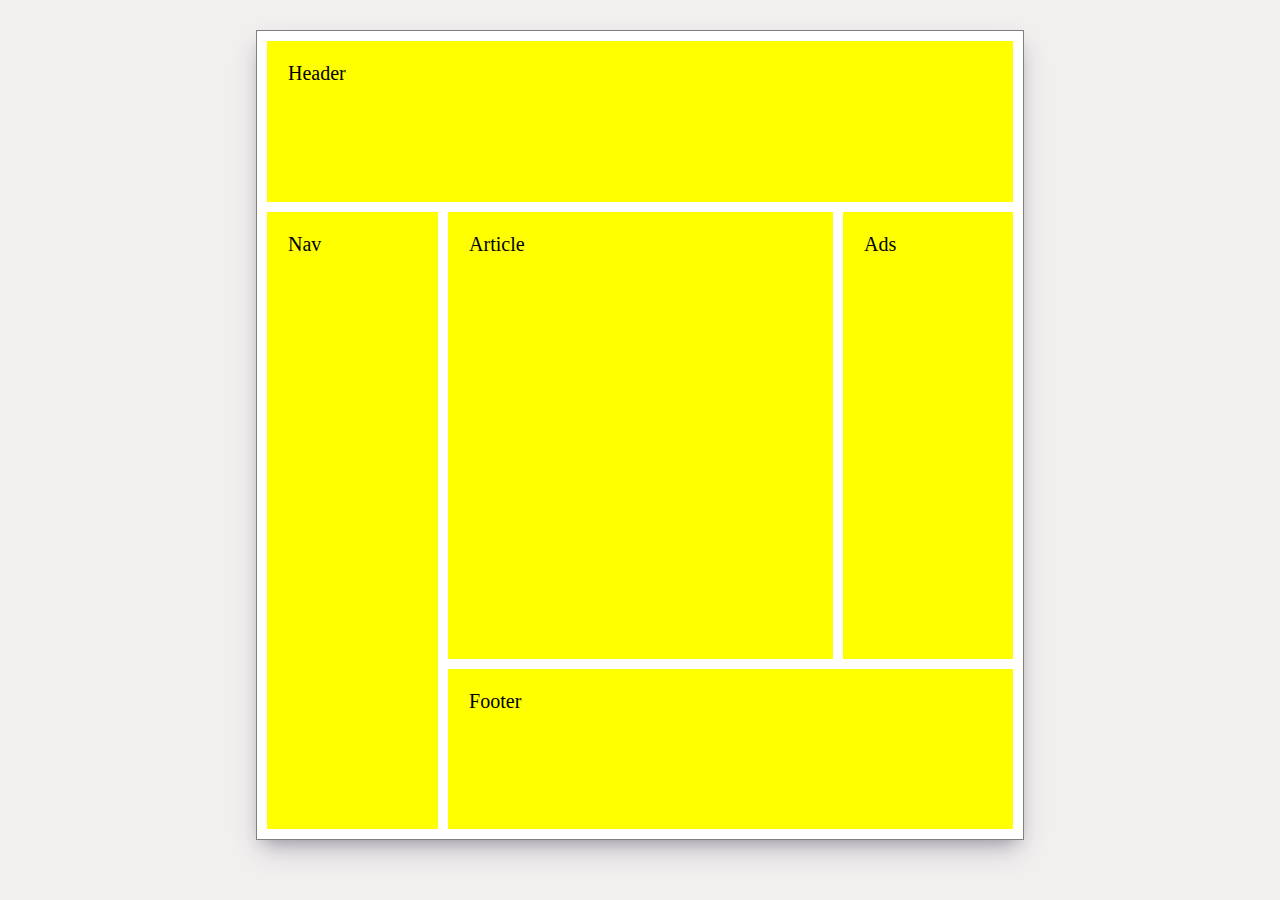
<file: Task 1/index.html>
<!DOCTYPE html>
<html lang="en">
<head>
    <meta charset="UTF-8">
    <meta http-equiv="X-UA-Compatible" content="IE=edge">
    <meta name="viewport" content="width=device-width, initial-scale=1.0">
    <title>Task1</title>
    <link rel="stylesheet" href="style.css">
</head>
<body>

    <div class="grid-container">
        <div class="item1">Header</div>
        <div class="item2">Nav</div>
        <div class="item3">Article</div>
        <div class="item4">Ads</div>
        <div class="item5">Footer</div>
      </div>

</body>
</html>
</file>
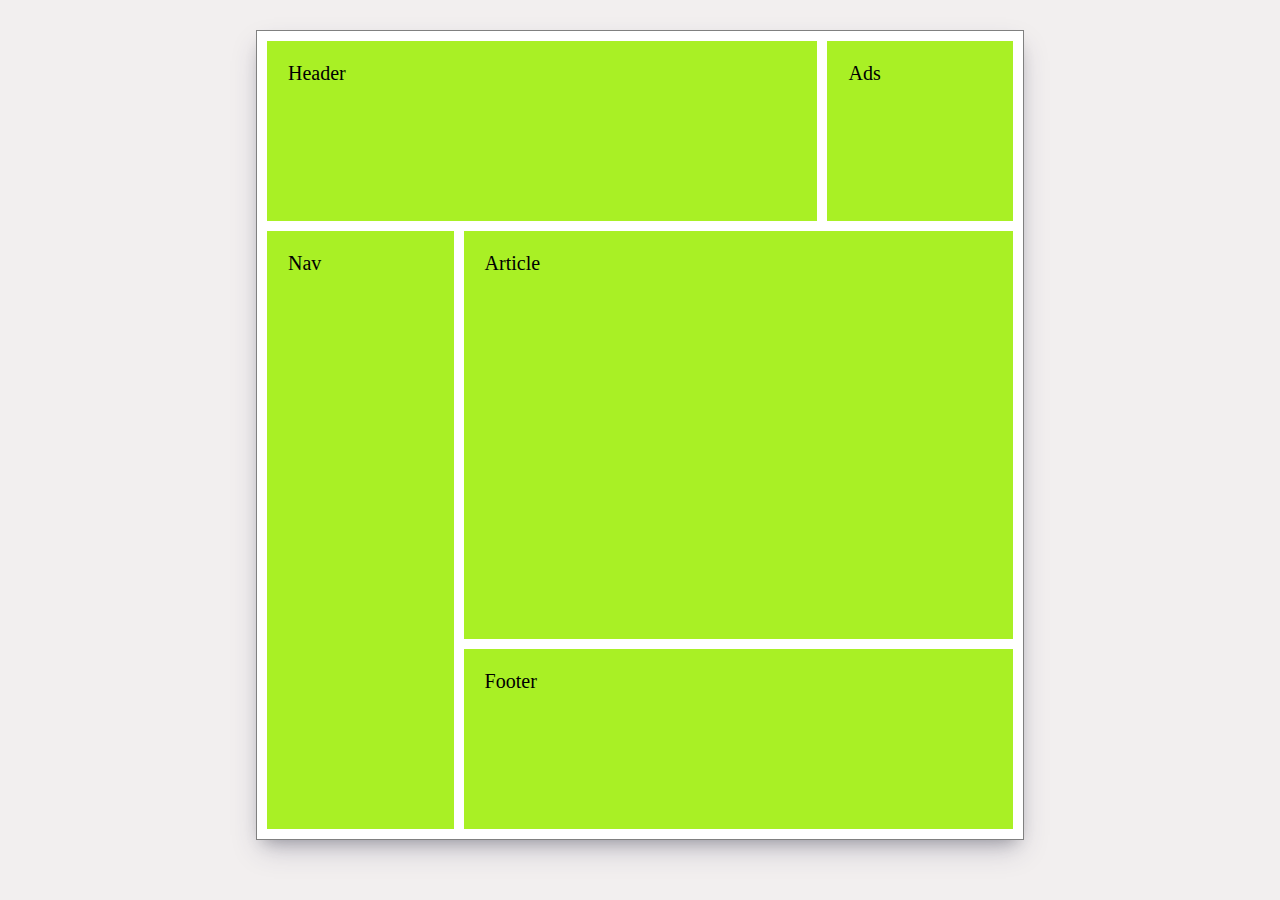
<file: Task 2/index.html>
<!DOCTYPE html>
<html lang="en">
<head>
    <meta charset="UTF-8">
    <meta http-equiv="X-UA-Compatible" content="IE=edge">
    <meta name="viewport" content="width=device-width, initial-scale=1.0">
    <title>Task 2</title>
    <link rel="stylesheet" href="style.css">
</head>
<body>
    <div class="grid-container">
        <div class="item1">Header</div>
        <div class="item2">Nav</div>
        <div class="item3">Article</div>
        <div class="item4">Ads</div>
        <div class="item5">Footer</div>
      </div>
</body>
</html>
</file>
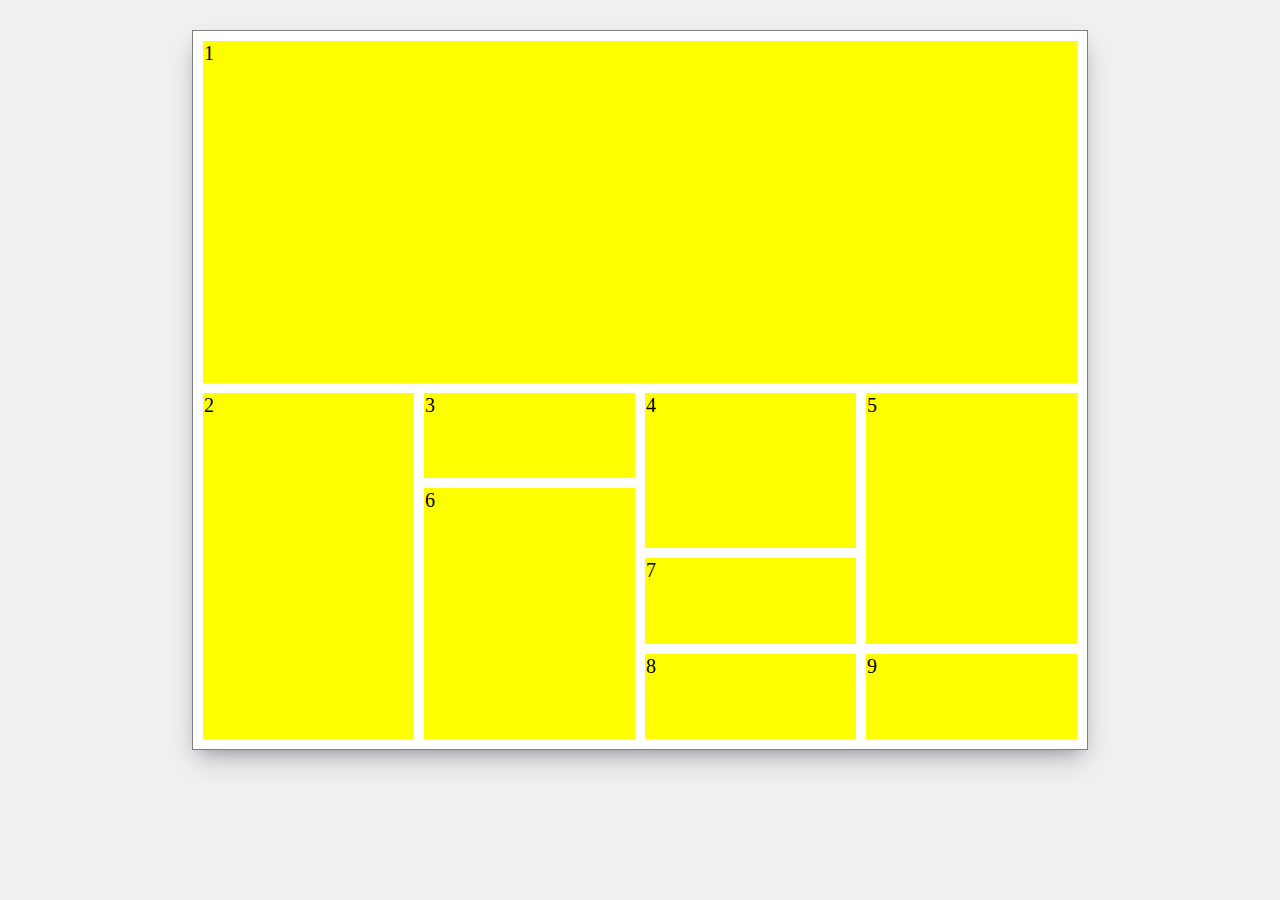
<file: Task 3/index.html>
<!DOCTYPE html>
<html lang="en">
<head>
    <meta charset="UTF-8">
    <meta http-equiv="X-UA-Compatible" content="IE=edge">
    <meta name="viewport" content="width=device-width, initial-scale=1.0">
    <title>Task 3</title>
    <link rel="stylesheet" href="style.css">
</head>
<body>
    <div class="grid-container">
        <div class="item1">1</div>
        <div class="item2">2</div>
        <div class="item3">3</div>
        <div class="item4">4</div>
        <div class="item5">5</div>
        <div class="item6">6</div>
        <div class="item7">7</div>
        <div class="item8">8</div>
        <div class="item9">9</div>
      </div>
</body>
</html>
</file>
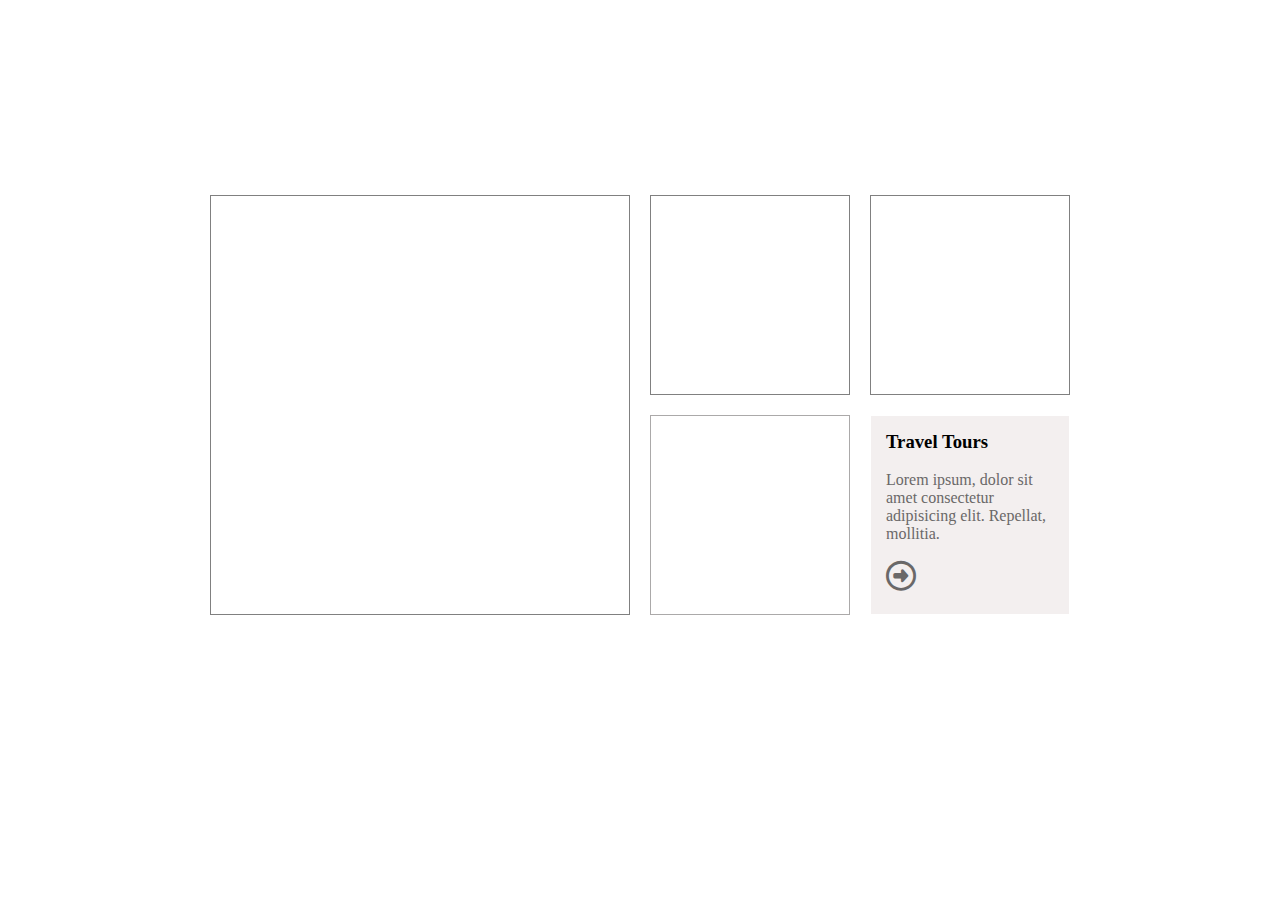
<file: Task 4/index.html>
<!DOCTYPE html>
<html lang="en">
<head>
    <meta charset="UTF-8">
    <meta http-equiv="X-UA-Compatible" content="IE=edge">
    <meta name="viewport" content="width=device-width, initial-scale=1.0">
    <title>Task 4</title>
    <link rel="stylesheet" href="style.css">
    <link rel="stylesheet" href="https://cdnjs.cloudflare.com/ajax/libs/font-awesome/6.4.0/css/all.min.css">

</head>
<body>
    <div class="container">
        <div class="item1"></div>
        <div class="item2"></div>
        <div class="item3"></div>
        <div class="item4"></div>
        <div class="item5">
            <h3>Travel Tours</h3> <br>
            <p>Lorem ipsum, dolor sit amet consectetur adipisicing elit. Repellat, mollitia.</p> <br>
            <i class="fa-regular fa-circle-right"></i>
        </div>
      </div>
</body>
</html>
</file>
<file: Task 1/style.css>
* {
    margin: 0;
    padding: 0;
    box-sizing: border-box;
}

body {
    background-color: rgb(242, 239, 239);
}

.grid-container {
    width: 60%;
    height: 90vh;
    gap: 10px;
    margin: 0 auto;
    display: grid;
    border: 1px solid gray;
    background-color: white;
    padding: 10px;
    margin-top: 30px;
    box-shadow: rgba(50, 50, 93, 0.25) 0px 13px 27px -5px, rgba(0, 0, 0, 0.3) 0px 8px 16px -8px;
    

    grid-template-areas:
        "header header header header header"
        "nav article article article ads"
        "nav article article article ads"
        "nav article article article ads"
        "nav article article article ads"
        "nav footer footer footer footer";
}

.item1 {
    grid-area: header;
}

.item2 {
    grid-area: nav;
}

.item3 {
    grid-area: article;
}

.item4 {
    grid-area: ads;
}

.item5 {
    grid-area: footer;
}

[class*="item"] {
    border: 1px solid yellow;
    background-color: yellow;
    padding: 20px;
    font-size: 20px;
    text-align: left;
}
</file>
<file: Task 2/style.css>
* {
    margin: 0;
    padding: 0;
    box-sizing: border-box;
}

body {
    background-color: rgb(242, 239, 239);
}

.grid-container {
    width: 60%;
    height: 90vh;
    gap: 10px;
    margin: 0 auto;
    display: grid;
    border: 1px solid gray;
    background-color: white;
    padding: 10px;
    margin-top: 30px;
    box-shadow: rgba(50, 50, 93, 0.25) 0px 13px 27px -5px, rgba(0, 0, 0, 0.3) 0px 8px 16px -8px;
    grid-template-areas: 
    "header header header header ads"
    "nav article article article article"
    "nav article article article article"
    "nav article article article article"
    "nav footer footer footer footer";
}

.item1 {
    grid-area: header;
}

.item2 {
    grid-area: nav;
}

.item3 {
    grid-area: article;
}

.item4 {
    grid-area: ads;
}

.item5 {
    grid-area: footer;
}

[class*="item"] {
    border: 1px solid rgb(169, 240, 37);
    background-color: rgb(169, 240, 37);
    padding: 20px;
    font-size: 20px;
    text-align: left;

}
</file>
<file: Task 3/style.css>
* {
    margin: 0;
    padding: 0;
    box-sizing: border-box;
}

body {
    background-color: rgb(242, 239, 239);
}
body{
    width: 100%;
    height: 100%;
}
.grid-container {
    width: 70%;
    height: 80vh;
    gap: 10px;
    margin: 0 auto;
    display: grid;
   /* grid-template-rows: 3fr 2fr 1.5fr 1.5fr 0.1fr 1.8fr;
    grid-template-columns: 1fr 1fr 1fr 1fr; */
    border: 1px solid gray;
    background-color: white;
    padding: 10px;
    margin-top: 30px;
    box-shadow: rgba(50, 50, 93, 0.25) 0px 13px 27px -5px, rgba(0, 0, 0, 0.3) 0px 8px 16px -8px;
  

}

.item1 {
grid-column-start: 1;
grid-column-end: 5;
grid-row-start: 1;
grid-row-end:6 ;
}

.item2 {
    grid-column-start: 1;
    grid-column-end: 2;
    grid-row-start: 6;
    grid-row-end:10 ;
}

.item3 {
    grid-column-start: 2;
    grid-column-end: 3;
    grid-row-start: 6;
    grid-row-end:7 ;
 
}

.item4 {
    grid-column-start: 3;
    grid-column-end: 4;
    grid-row-start: 6;
    grid-row-end:8 ;
}

.item5 {
    grid-column-start: 4;
    grid-column-end: 5;
    grid-row-start: 6;
    grid-row-end:9 ;
}

.item6 {
    grid-column-start: 2;
    grid-column-end: 3;
    grid-row-start: 7;
    grid-row-end:10 ;
}

.item7 {
    grid-column-start: 3;
    grid-column-end: 4;
    grid-row-start: 8;
    grid-row-end:9 ;
}

.item8 {
    grid-column-start: 3;
    grid-column-end: 4;
    grid-row-start: 9;
    grid-row-end:10 ;
}

.item9 {
    grid-column-start: 4;
    grid-column-end: 5;
    grid-row-start: 9;
    grid-row-end: 10;
}

[class*="item"] {
    border: 1px solid yellow;
    background-color: yellow;
    
    font-size: 20px;
    text-align: left;
    color: black;
}
</file>
<file: Task 4/style.css>
* {
    margin: 0;
    padding: 0;
    box-sizing: border-box;
}

.container {
    width: 60%;
    height: 90vh;
    border: 1px solid white;
    position: relative;
    justify-content: center;
    align-content: center;
    display: grid;
    grid-template-columns: 200px 200px 200px 200px;
    grid-template-rows: 200px 200px;
    margin: 0 auto;
    gap: 20px;
    grid-template-areas:
        "item1 item1 item2 item3"
        "item1 item1 item4 item5";
}

.item1 {
    grid-area: item1;
    border: 1px solid gray;
    background-image: url(https://upload.wikimedia.org/wikipedia/commons/thumb/0/0a/Triglav.jpg/250px-Triglav.jpg);
    background-repeat: no-repeat;
    background-size: cover;

}

.item2 {
    grid-area: item2;
    border: 1px solid gray;
    background-image: url(https://s13.postimg.cc/mty9shn2v/punta-bariloche-arjantin.jpg);
    background-repeat: no-repeat;
    background-size: cover;
}

.item3 {
    grid-area: item3;
    border: 1px solid gray;
    background-image: url(https://s13.postimg.cc/9d1b9xa9z/aiguille-noire-de-peuterey-italya.jpg);
    background-repeat: no-repeat;
    background-size: cover;
}

.item4 {
    grid-area: item4;
    border: 1px solid rgb(171, 169, 169);
    background-image: url(https://cdn.create.vista.com/api/media/small/243674048/stock-photo-starry-sky-machhepuchare-annapurna-base);
    background-repeat: no-repeat;
    background-size: cover;
}

.item5 {
    grid-area: item5;
    border: 1px solid white;
    background-color: rgb(243, 239, 239);
    display: flex;
    padding: 15px;
    flex-direction: column;
    color: rgb(106, 104, 104);

}

.item5 i {
    font-size: 30px;
}

.item5 h3 {
    color: black;
}
</file>
